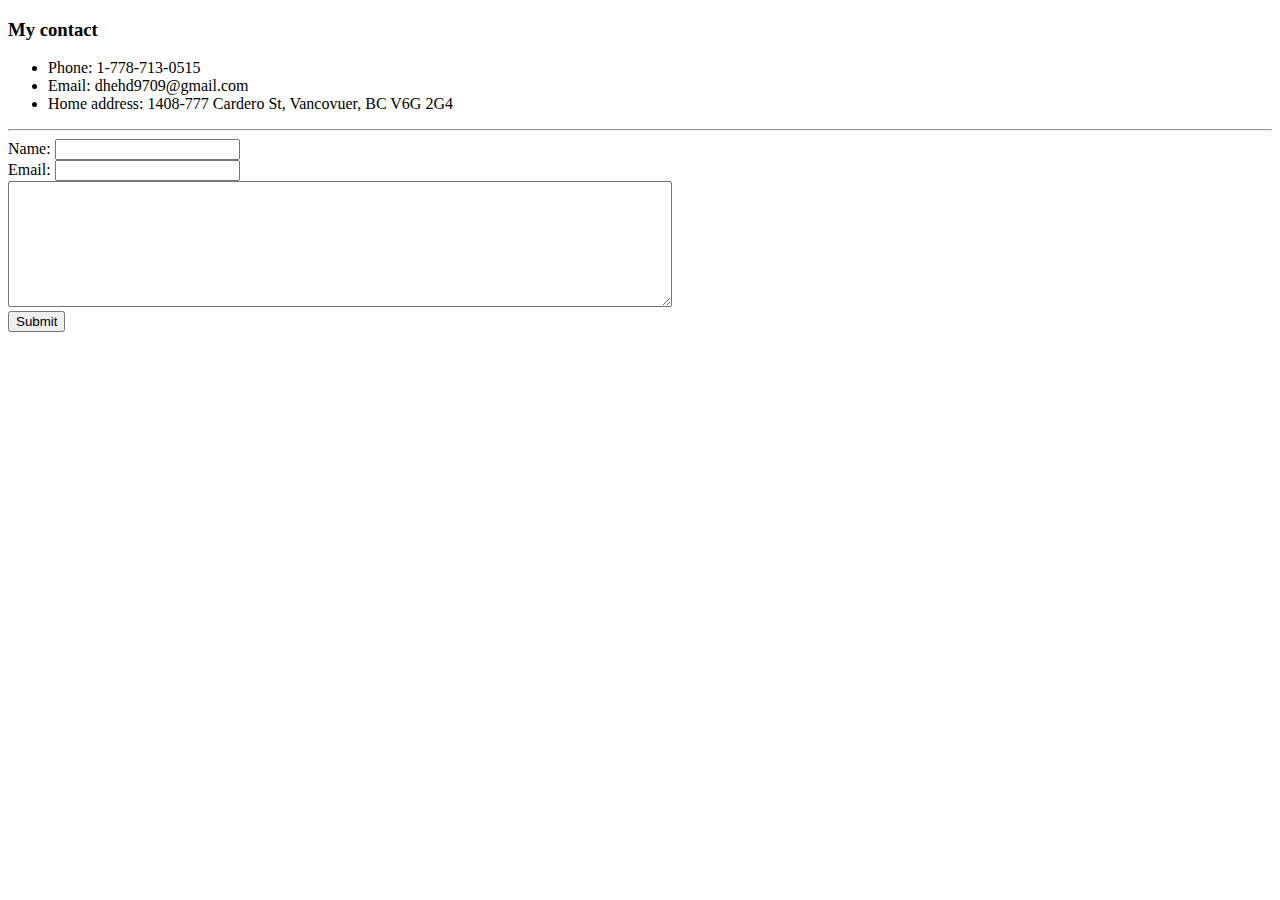
<file: public/contact.html>
<!DOCTYPE html>
<html lang="en" dir="ltr">

<head>
  <meta charset="utf-8">
  <title>My Contact</title>
</head>

<body>
  <h3>My contact</h3>
  <ul>
    <li>Phone: 1-778-713-0515</li>
    <li>Email: dhehd9709@gmail.com</li>
    <li>Home address: 1408-777 Cardero St, Vancovuer, BC V6G 2G4</li>
  </ul>
  <hr>
  <form action="mailto:dhehd9709@gmail.com" method='post' enctype='text/plain'>
    <label for="">Name:</label>
    <input type="text" name='Name'>
    <br>
    <label for="">Email:</label>
    <input type='email' name='Email'>
    <br>
    <textarea name="Message" rows="8" cols="80"></textarea>
    <br>
    <input type="submit">
  </form>
</body>
</html>
</file>
